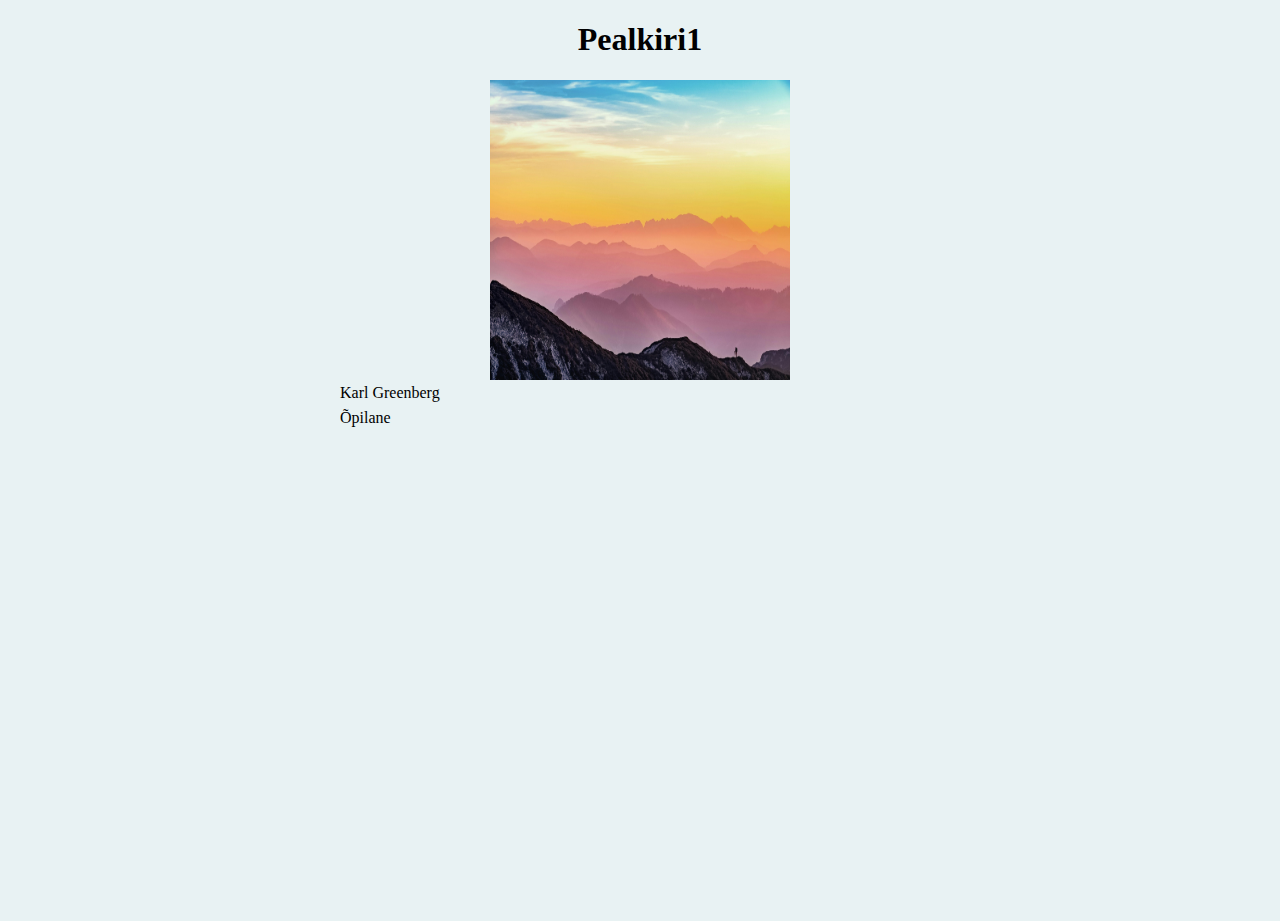
<file: index.html>
<!DOCTYPE html>
<html>
  <head>
    <link rel="stylesheet" href="css/style.css" />
    <meta name="viewport" content="width=device-width, initial-scale=1.0" />
    <title>Veebileht</title>
  </head>
  <body>
    <h1>Pealkiri1</h1>
    <img src="images/skypic.jpg" />
    <p class="title">Karl Greenberg</p>
    <p>Õpilane</p>
  </body>
</html>
</file>
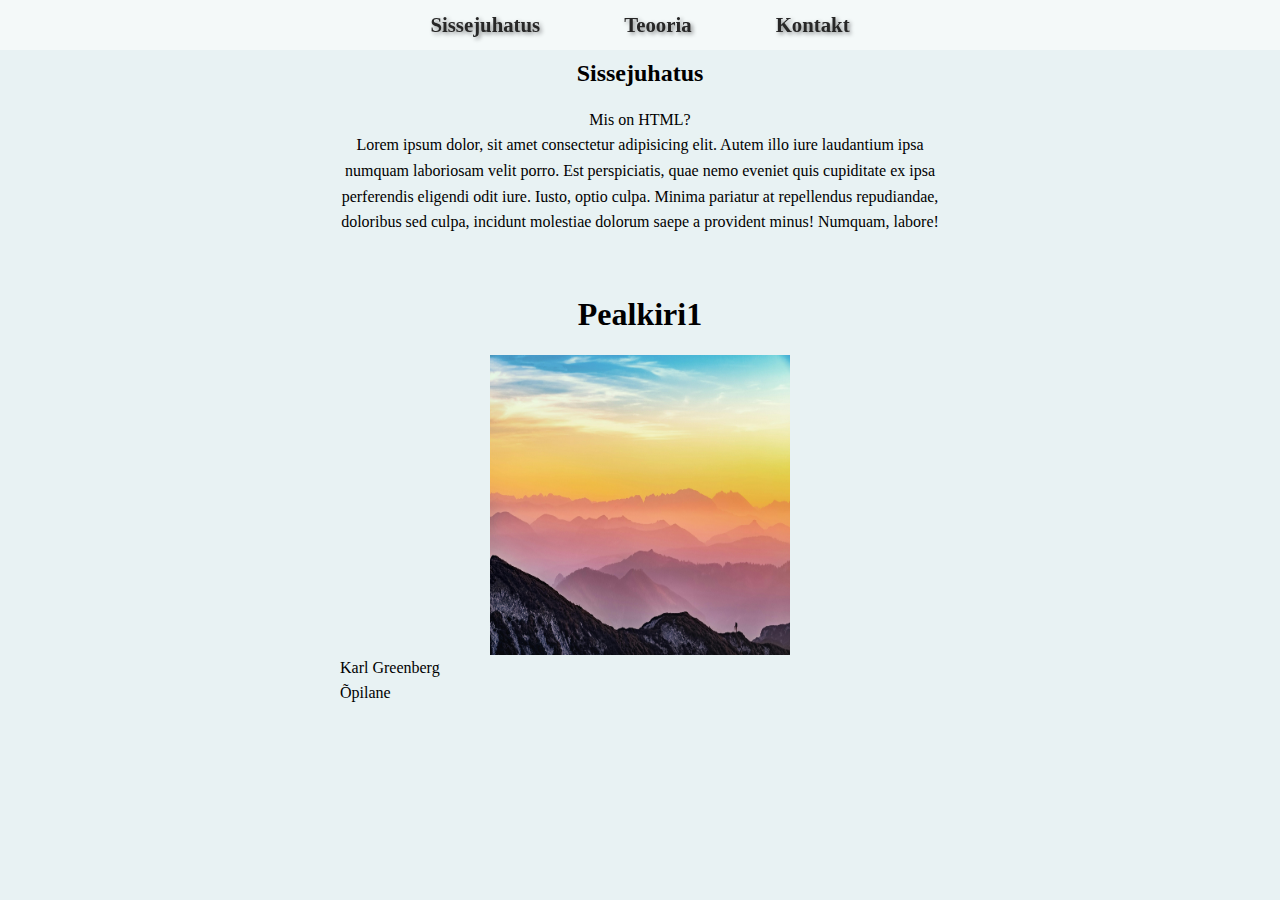
<file: index copy.html>
<!DOCTYPE html>
<html>
  <head>
    <link rel="stylesheet" href="css/style.css" />
    <meta name="viewport" content="width=device-width, initial-scale=1.0" />
    <title>Veebileht</title>
  </head>
  <body>
    <header>
      <nav aria-label="Põhinavigatsioon">
        <a href="#sissejuhatus">Sissejuhatus</a>
        <a href="#teooria">Teooria</a>
        <a href="#kontakt">Kontakt</a>
      </nav>
    </header>
    <main>
      <section id="sissejuhatus">
        <h2>Sissejuhatus</h2>
        <p>Mis on HTML?</p>
        <p>
          Lorem ipsum dolor, sit amet consectetur adipisicing elit. Autem illo
          iure laudantium ipsa numquam laboriosam velit porro. Est perspiciatis,
          quae nemo eveniet quis cupiditate ex ipsa perferendis eligendi odit
          iure. Iusto, optio culpa. Minima pariatur at repellendus repudiandae,
          doloribus sed culpa, incidunt molestiae dolorum saepe a provident
          minus! Numquam, labore!
        </p>
      </section>
    </main>
    <h1>Pealkiri1</h1>
    <img src="images/skypic.jpg" />
    <p class="title">Karl Greenberg</p>
    <p>Õpilane</p>
  </body>
</html>
</file>
<file: css/style.css>
body {
    background-color: #e8f2f3;
    margin: 0;
    padding: 0;
    height: 100%;
}

html {
    margin: 0;
    padding: 0;
    height: 100%;
    scroll-behavior: smooth;
}

#hero {
    width: 100%;
    height: 100vh;
    overflow: hidden;
    position: relative;
}

#hero img {
    width: 100%;
    height: 100%;
    object-fit: cover;
    display: block;
    filter: blur(20px);
}

.hero-text {
    position: absolute;
    top: 50%;
    left: 50%;
    transform: translate(-50%, -50%);
    color: white;
    text-align: center;
    text-shadow: 1px 1px 5px rgba(0, 0, 0, 0.7);
    font-size: 200%;
}

p {
    max-width: 600px;
    margin: 0 auto;
    line-height: 1.6;
}

div {
    max-width: 600px;
    margin: 0 auto;
    line-height: 1.6;
}

img {
    width: 300px;
    height: 300px;
    display: block;
    margin: 0 auto;
}

header {
    position: fixed;
    top: 0;
    width: 100%;
    background-color: rgba(255, 255, 255, 0.5);
    backdrop-filter: blur(5px);
    height: 50px;
    z-index: 1000;
}

nav {
    text-align: center;
    line-height: 50px;
    padding: 0;
}

nav a {
    display: inline-block;
    margin: 0 40px;
    color: #272727;
    font-weight: bold;
    text-decoration: none;
    text-shadow: 2px 2px 4px rgba(0, 0, 0, 0.45);
    border-radius: 5px;
    transition: all 0.3s ease;
    font-size: 130%;
}

nav a:hover {
    color: #0056b3;
    transform: translateY(-1px);
}

p.esitaht::first-letter {
    font-size: 150%;
    font-weight: bold;
    text-align: right;
}

h1,
h2 {
    display: block;
    text-align: center;
}

.lisalingid {
    color: #272727;
    display: block;
    margin: 5px 0;
    text-align: center;
    text-decoration: none;
    font-weight: bold;
    transition: all 0.3s ease
}

.kasulikud {
    font-size: 150%;
}

a.lisalingid:hover {
    color: #0056b3;
    transform: translateY(-1px);

}

a.lisalingid:active {
    opacity: 30%;
}

#sissejuhatus {
    text-align: center;
    padding: 40px 20px;
}

#sissejuhatus div {
    border: 2px solid lightblue;
    padding: 15px;
    margin: 20px auto;
    border-radius: 8px;
    text-align: center;
}

#teooria div {
    border: 2px solid lightblue;
    padding: 15px;
    margin: 20px auto;
    border-radius: 8px;
    max-width: 600px;
    text-align: center;
}

#kontakt {
    padding: 40px 20px;
    margin: 20px auto;
    max-width: 600px;
    text-align: center;
}

#lisalingid {
    border: 2px solid lightblue;
    padding: 15px;
    margin: 20px auto;
    border-radius: 8px;
    max-width: 600px;
    text-align: center;
}

footer {
    position: relative;
    top: 0;
    width: 100%;
    background-color: rgba(198, 199, 201, 0.5);
    backdrop-filter: blur(5px);
    height: 50px;
    z-index: 1000;
    text-align: center;
    line-height: 50px;
    padding: 0;
}

footer a {
    display: inline-block;
    margin: 0 40px;
    color: #272727;
    font-weight: bold;
    text-decoration: none;
    text-shadow: 2px 2px 4px rgba(0, 0, 0, 0.45);
    border-radius: 5px;
    transition: all 0.3s ease;
    font-size: 130%;
}

footer a:hover {
    color: #0056b3;
    transform: translateY(1px);
}

.contact-row {
    display: block;
    gap: 20px;
    margin: 40px auto;
}

.contact-card {
    border: 2px solid lightblue;
    border-radius: 8px;
    padding: 15px;
    width: 35%;
    text-align: center;
    background-color: #ffffffcc;
    box-shadow: 2px 2px 8px rgba(0, 0, 0, 0.2);
    transition: all 0.4s ease;
    border: 2px solid lightblue;
    margin-bottom: 15px;
    border-radius: 8px;
}

.contact-card p.title {
    font-weight: bold;
    font-size: 1.2em;
    margin-bottom: 5px;
}

.contact-card:hover {
    background-color: #e0f4ff;
    transform: scale(1.10);
    box-shadow: 4px 4px 12px rgba(0, 0, 0, 0.3);
    border-color: #8ab1daab;
}

iframe {
    border: 2px solid lightblue;
    border-radius: 8px;
    box-shadow: 2px 2px 10px rgba(0, 0, 0, 0.3);
    display: block;
    margin: 20px auto;
    transition: all 0.25s ease;
}

iframe:hover {
    transform: scale(1.01);
    box-shadow: 4px 4px 10px rgba(0, 0, 0, 0.445);
}
</file>
